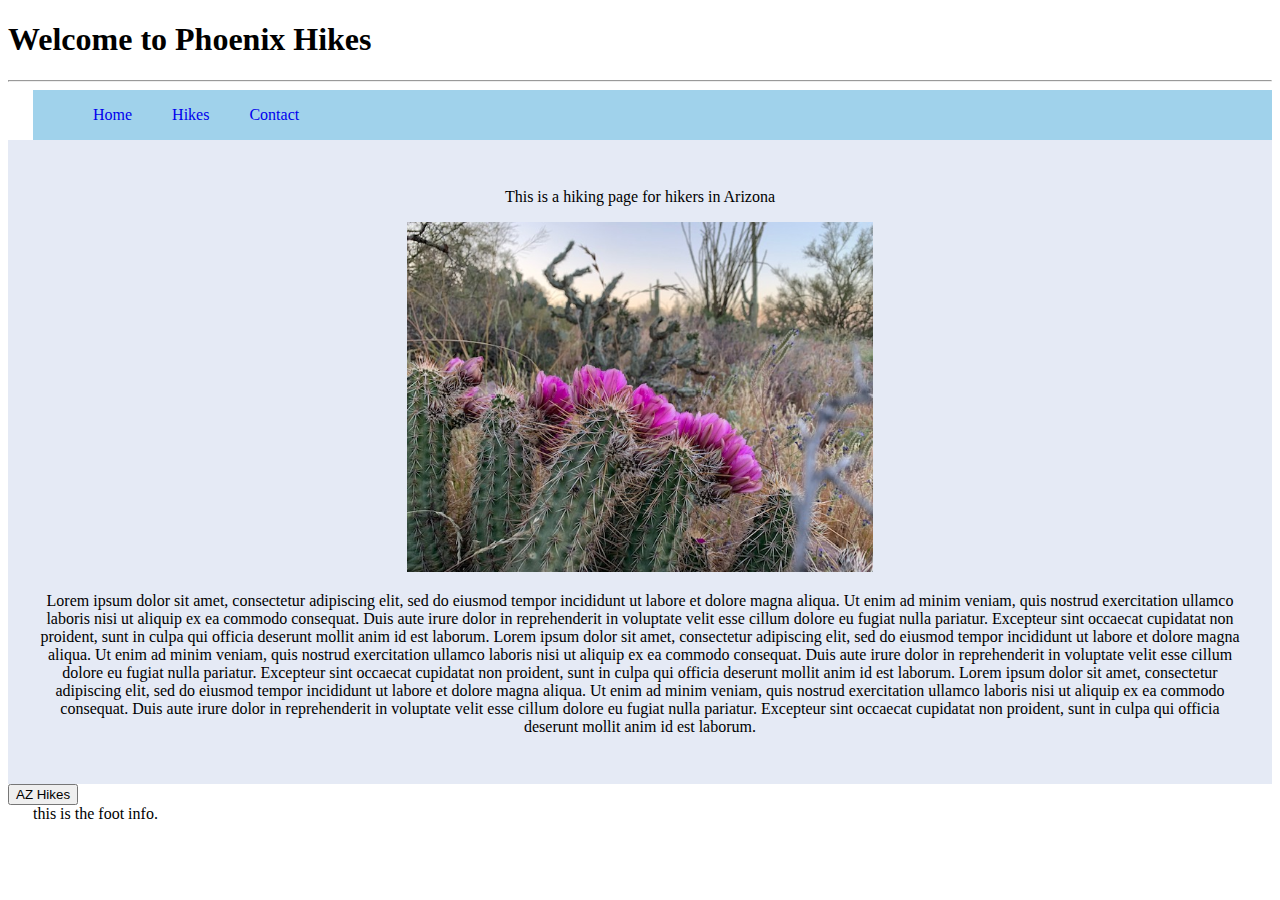
<file: index.html>
<!DOCTYPE html>
<html lang="">

<head>
    <meta charset="utf-8" />
    <meta name="viewport" content="width=device-width, initial-scale=1.0" />
    <title>My First Template</title>
    <link rel="stylesheet" href="style.css">
    <script>
        function enlargeImage() {
            var image = document.getElementById("myImage");
            var width = image.offsetWidth;
            var height = image.offsetHeight;
            image.style.width = (width * 1.2) + "px";
            image.style.height = (height * 1.2) + "px";
        }

        function shrinkImage() {
            var image = document.getElementById("myImage");
            image.style.width = "";
            image.style.height = "";
        }
    </script>
</head>

<body>
    <h1>Welcome to Phoenix Hikes </h1>
    <hr />
    <div id="head">
        <nav>

            <ul class="nav-list">
                <li><a href="index.html">Home</a></li>
                <li><a href="T3.html">Hikes</a></li>
                <li><a href="contact.html">Contact</a></li>
            </ul>
        </nav>
    </div>
    <div id="main">
        <p>This is a hiking page for hikers in Arizona</p>
        <img id="myImage" src="./Images/Catus.jpg" onmouseover="enlargeImage()" onmouseout="shrinkImage() " style="width:auto; height:350px;" />

        <p>Lorem ipsum dolor sit amet, consectetur adipiscing elit, sed do eiusmod tempor incididunt ut labore et dolore magna aliqua. Ut enim ad minim veniam, quis nostrud exercitation ullamco laboris nisi ut aliquip ex ea commodo consequat. Duis aute irure dolor in reprehenderit in voluptate velit esse cillum dolore eu fugiat nulla pariatur. Excepteur sint occaecat cupidatat non proident, sunt in culpa qui officia deserunt mollit anim id est laborum. Lorem ipsum dolor sit amet, consectetur adipiscing elit, sed do eiusmod tempor incididunt ut labore et dolore magna aliqua. Ut enim ad minim veniam, quis nostrud exercitation ullamco laboris nisi ut aliquip ex ea commodo consequat. Duis aute irure dolor in reprehenderit in voluptate velit esse cillum dolore eu fugiat nulla pariatur. Excepteur sint occaecat cupidatat non proident, sunt in culpa qui officia deserunt mollit anim id est laborum. Lorem ipsum dolor sit amet, consectetur adipiscing elit, sed do eiusmod tempor incididunt ut labore et dolore magna aliqua. Ut enim ad minim veniam, quis nostrud exercitation ullamco laboris nisi ut aliquip ex ea commodo consequat. Duis aute irure dolor in reprehenderit in voluptate velit esse cillum dolore eu fugiat nulla pariatur. Excepteur sint occaecat cupidatat non proident, sunt in culpa qui officia deserunt mollit anim id est laborum.</p>
    </div>
    <script>
        var button = document.createElement("button");
        button.innerHTML = "AZ Hikes";
        button.onclick = function() {
            window.location.href = "T3.html";
        };
        document.body.appendChild(button);
        s
    </script>
    <div id="foot">this is the foot info.</div>
</body></html>
</file>
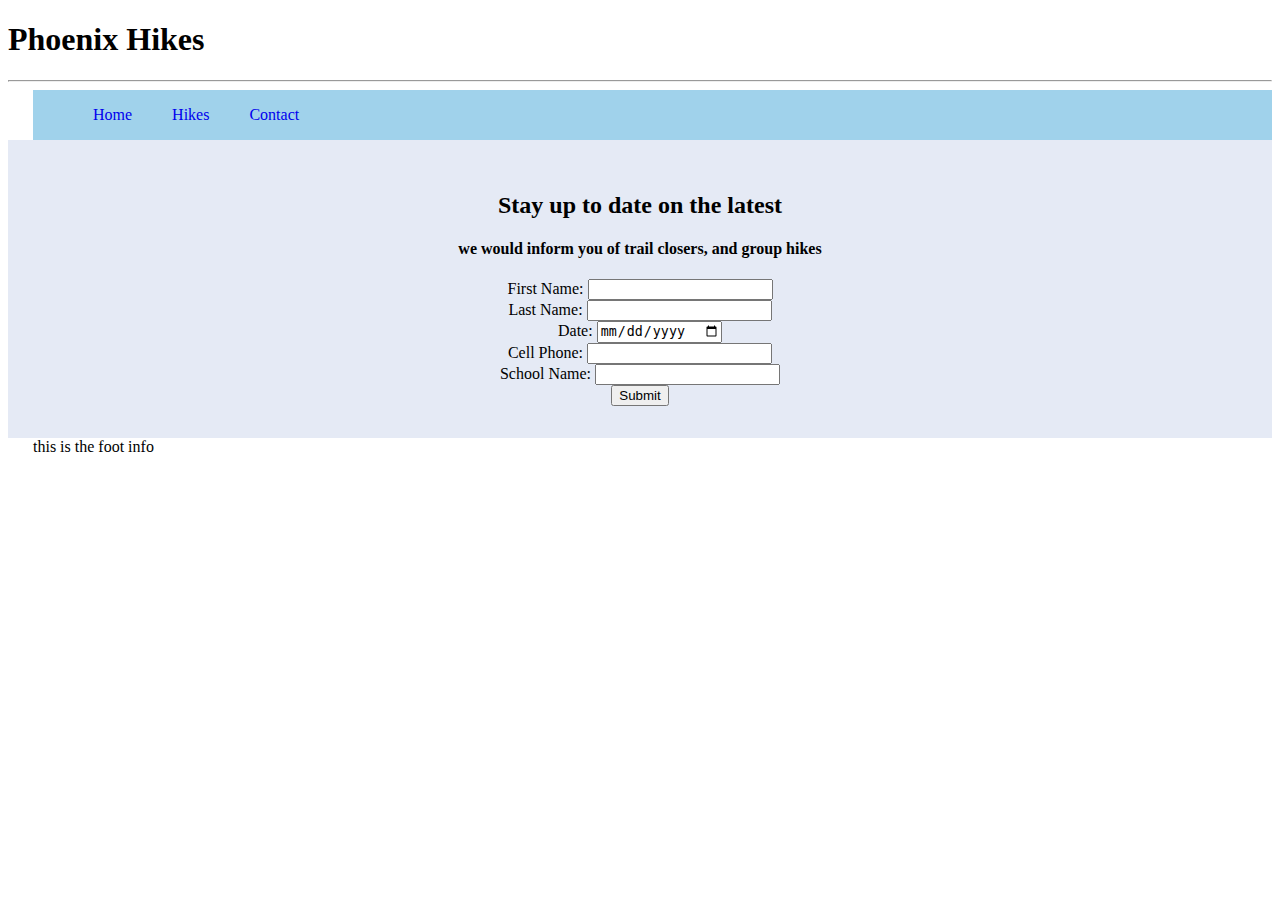
<file: contact.html>
<!DOCTYPE html>
<html lang="">

<head>
    <meta charset="utf-8">
    <meta name="viewport" content="width=device-width, initial-scale=1.0">
    <title>contact page</title>
    <link rel="stylesheet" href="style.css">

</head>

<body>
    <h1>Phoenix Hikes </h1>
    <hr />
    <div id="head">
        <nav>

            <ul class="nav-list">
                <li><a href="index.html">Home</a></li>
                <li><a href="T3.html">Hikes</a></li>
                <li><a href="contact.html">Contact</a></li>
            </ul>
        </nav>
    </div>
    <div id="main">
        <h2>Stay up to date on the latest</h2>
        <h4>we would inform you of trail closers, and group hikes</h4>
        <form>
            <label for="first_name">First Name:</label>
            <input type="text" id="first_name" name="first_name" required><br>

            <label for="last_name">Last Name:</label>
            <input type="text" id="last_name" name="last_name" required><br>

            <label for="date">Date:</label>
            <input type="date" id="date" name="date" required><br>

            <label for="cell_phone">Cell Phone:</label>
            <input type="tel" id="cell_phone" name="cell_phone" required><br>

            <label for="school_name">School Name:</label>
            <input type="text" id="school_name" name="school_name" required><br>

            <input type="submit" value="Submit">
        </form>
    </div>
    <div id="foot">this is the foot info</div>
</body>

<script>
    const formEl = document.querySelector.('.form');
    formEl.addEventListener('submit', event => {
        event.preventDefault();

        const formData = new FormData(formEl);
        const data = Object.formEntries(formData);

        fetch('https://regres.in/api/users', {
                method: 'POST',
                headers: {
                    'Content-Type': 'application/json'
                },
                body: JSON.stringify(data))
        }).then(res => res.json())
    .then(data => console.log(data))
    .catch(error => console.log(error));
    });
</script></html>
</file>
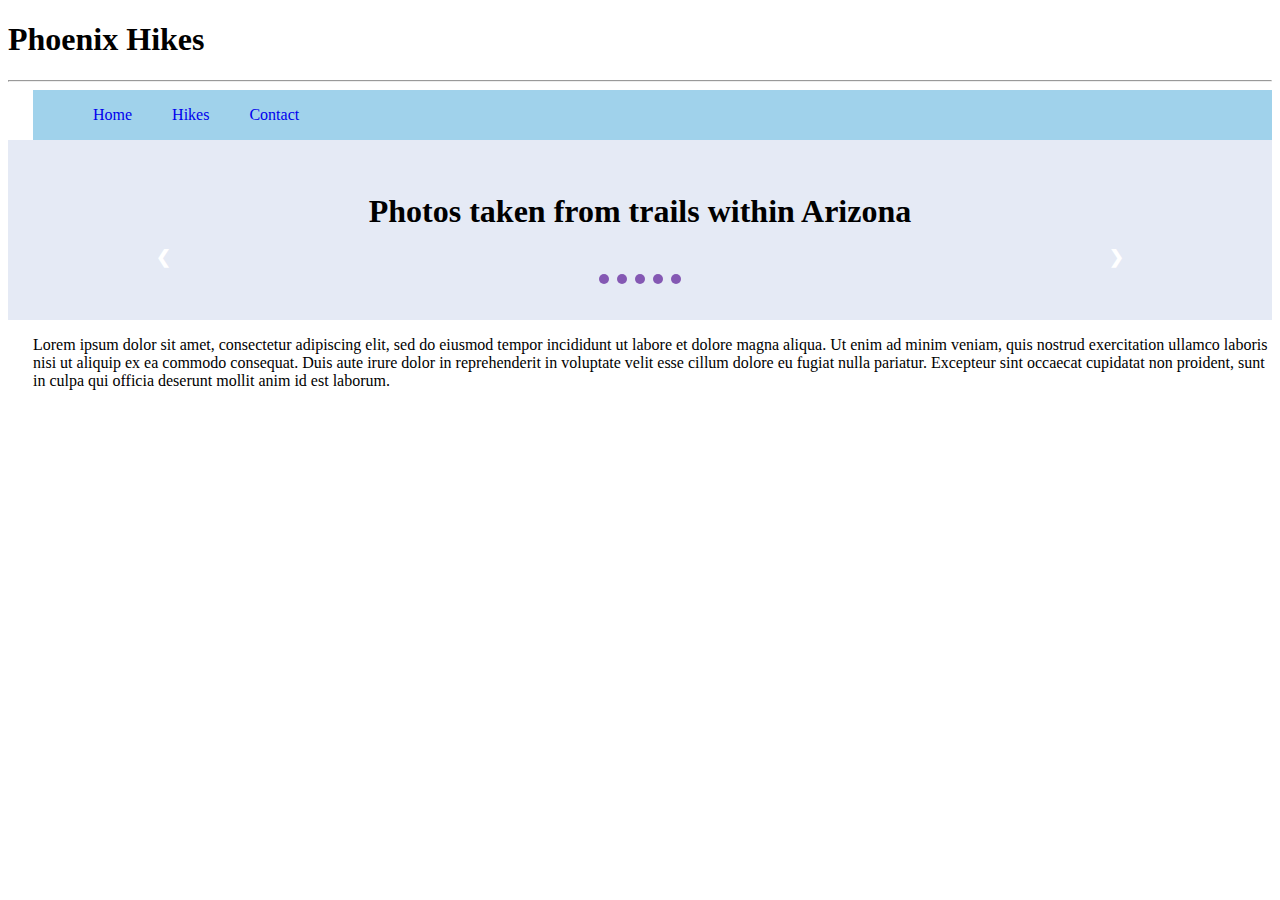
<file: T3.html>
<!DOCTYPE html>
<html lang="">

<head>
    <script>
        let slideIndex = 0;
        showSlides(slideIndex);

        function plusSlides(n) {
            showSlides(slideIndex += n);
        }

        function currentSlide(n) {
            showSlides(slideIndex = n);
        }

        function showSlides(n) {
            let i;
            let slides = document.getElementsByClassName("mySlides");
            let dots = document.getElementsByClassName("dot");
            if (n > slides.length) {
                slideIndex = 1
            }
            if (n < 1) {
                slideIndex = slides.length
            }
            for (i = 0; i < slides.length; i++) {
                slides[i].style.display = "none";
            }
            for (i = 0; i < dots.length; i++) {
                dots[i].className = dots[i].className.replace(" active", "");
            }
            slides[slideIndex - 1].style.display = "block";
            dots[slideIndex - 1].className += " active";
        }
    </script>
    <link rel="stylesheet" href="style.css">
</head>

<body>
    <h1>Phoenix Hikes </h1>
    <hr />
    <div id="head">
        <nav>
            <ul class="nav-list">
                <li><a href="index.html">Home</a></li>
                <li><a href="T3.html">Hikes</a></li>
                <li><a href="contact.html">Contact</a></li>
            </ul>
        </nav>
    </div>
    <div id="main">
        <h1>Photos taken from trails within Arizona</h1>
        <div class="slideshow-container">
            <div class="mySlides fade">
                <div class="numbertext">1 / 5</div>
                <img src="./Images/Grand%20Canyon%204.JPG" style="width:auto; height: 350px">
                <div class="text">Hike from Indian Springs to Angel Bright</div>
            </div>
            <div class="mySlides fade">
                <div class="numbertext">2 / 5</div>
                <img src="./Images/Sedona%201.jpg" style="width:auto; height: 350px">
                <div class="text">Sedona, Arizona. Grasshopper Point</div>
            </div>
            <div class="mySlides fade">
                <div class="numbertext">3 / 5</div>
                <img src="./Images/Tanque%20Verde%20Falls%201.jpg" style="width:auto; height:350px;">
                <div class="text">Tanque Verde Falls</div>
            </div>
            <div class="mySlides fade">
                <div class="numbertext">4 / 5</div>
                <img src="./Images/Catus.jpg" style="width:auto; height: 350px;">
                <div class="text">Ironwood Loop</div>
            </div>
            <div class="mySlides fade">
                <div class="numbertext">5 / 5</div>
                <img src="./Images/Molas%20Lake.jpg" style="width:auto; height: 350px;">
                <div class="text">Molas Lake, Colorado</div>
            </div>
            <!-- Next and previous buttons -->
            <a class="prev" onclick="plusSlides(-1)">&#10094;</a>
            <a class="next" onclick="plusSlides(1)">&#10095;</a>
        </div>
        <br>
        <div style="text-align:center">
            <span class="dot" onclick="currentSlide(1)"></span>
            <span class="dot" onclick="currentSlide(2)"></span>
            <span class="dot" onclick="currentSlide(3)"></span>
            <span class="dot" onclick="currentSlide(4)"></span>
            <span class="dot" onclick="currentSlide(5)"></span>
        </div>
    </div>
    <div id="foot">
        <p>Lorem ipsum dolor sit amet, consectetur adipiscing elit, sed do eiusmod tempor incididunt ut labore et dolore magna aliqua. Ut enim ad minim veniam, quis nostrud exercitation ullamco laboris nisi ut aliquip ex ea commodo consequat. Duis aute irure dolor in reprehenderit in voluptate velit esse cillum dolore eu fugiat nulla pariatur. Excepteur sint occaecat cupidatat non proident, sunt in culpa qui officia deserunt mollit anim id est laborum.</p>
    </div>

</body></html>
</file>
<file: style.css>
#main {
    background-color: #e5eaf5;
    text-align: center;
    padding: 2rem;
}

#foot,
#head {
    margin-left: 25px;
}

.slideshow-container {
    max-width: 1000px;
    position: relative;
    margin: auto;
}

.mySlides {
    display: none;
}

.prev,
.next {
    cursor: pointer;
    position: absolute;
    top: 50%;
    width: auto;
    margin-top: -22px;
    padding: 16px;
    color: white;
    font-weight: bold;
    font-size: 18px;
    transition: 0.6s ease;
    border-radius: 0 3px 3px 0;
    user-select: none;
}

.next {
    right: 0;
    border-radius: 3px 0 0 3px;
}

.prev {
    left: 0;
    border-radius: 0 3px 3px 0;
}

/* On hover, add a black background color with a little bit see-through */
.prev:hover,
.next:hover {
    background-color: #d0bdf4;
}

/* Caption text */
.text {
    color: #f2f2f2;
    font-size: 15px;
    padding: 8px 12px;
    position: absolute;
    bottom: 8px;
    width: 100%;
    text-align: center;
}

.numbertext {
    color: #f2f2f2;
    font-size: 12px;
    padding: 8px 12px;
    position: absolute;
    top: 0;
}

.dot {
    cursor: pointer;
    height: 10px;
    width: 10px;
    margin: 0 2px;
    background-color: #8458b3;
    border-radius: 50%;
    display: inline-block;
    transition: background-color 0.6s ease;
}

.active,
.dot:hover {
    background-color: #a28089;
}

.fade {
    animation-name: fade;
    animation-duration: 1.5s;
}

@keyframes fade {
    from {
        opacity: 0.4;
    }

    to {
        opacity: 1;
    }
}

nav {
    display: flex;
    align-items: center;
    justify-content: space-between;
    background: #a0d2eb;
    font-size: 16px;
}

nav li {
    float: left;
    list-style: none;
    text-decoration: none;
    color: rebeccapurple;
    font-size: 16px;
}

nav li a:hover {
    color: deeppink;
}

nav a {
    padding: 20px;
    text-decoration: none;
}
</file>
